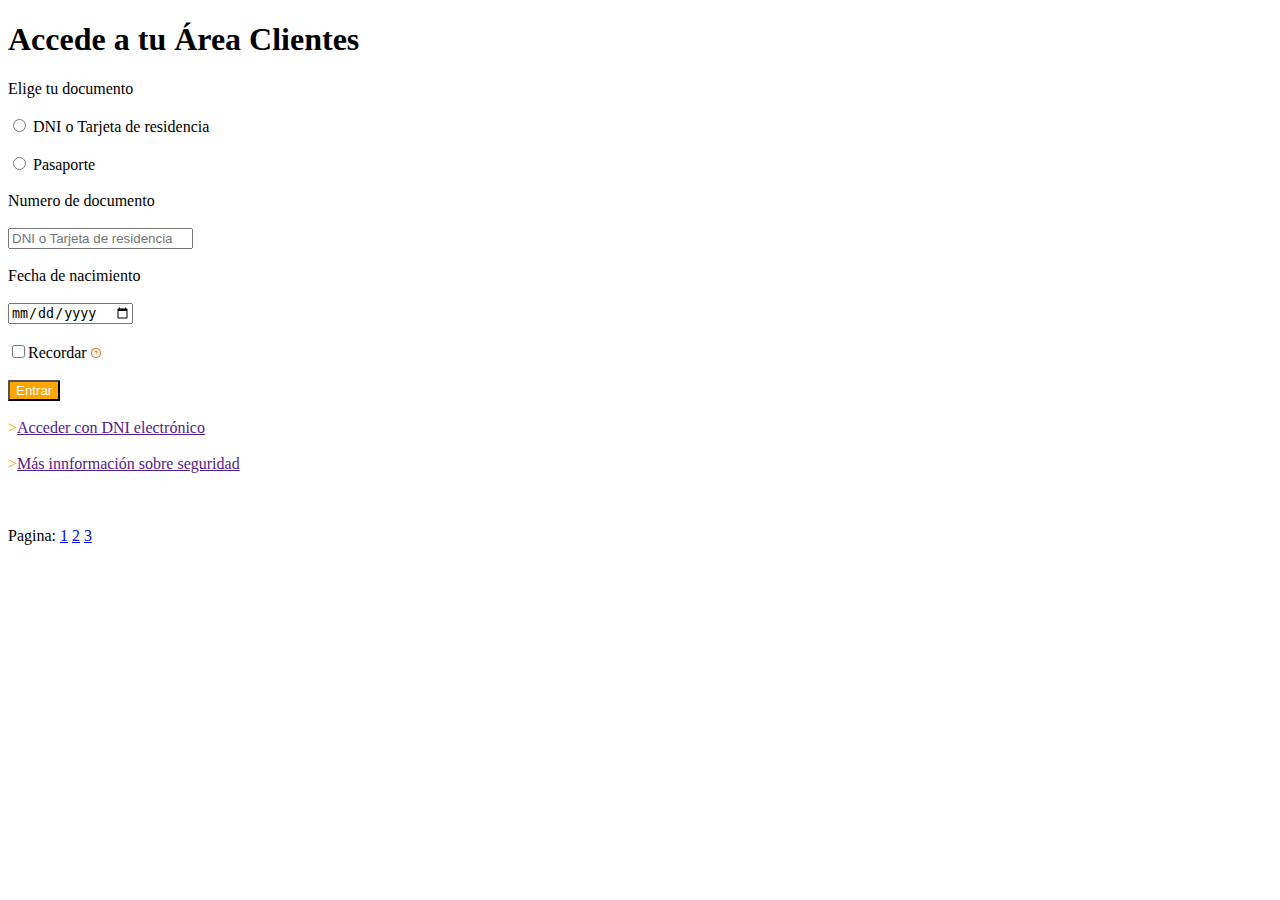
<file: index.html>
<!DOCTYPE html>
<html lang="en">
<head>
    <meta charset="UTF-8">
    <meta name="viewport" content="width=device-width, initial-scale=1.0">
    <title>Formulario1</title>
    <link rel="stylesheet" href="style.css">
</head>
<body>
   <h1>Accede a tu Área Clientes</h1>
   <p1>Elige tu documento</p1>
   <br><br>
   <input type="radio" class="orange"> DNI o Tarjeta de residencia
   <br><br>
   <input type="radio" class="orange" > Pasaporte
  <br><br>
  Numero de documento
  <br><br>
   <input placeholder="DNI o Tarjeta de residencia" type="text" name="" value="">
   <br><br>
Fecha de nacimiento 
<br><br>
<input  type="date" name="date" id="name">
<br><br>
<input type="checkbox" name="checkbox" id="checkbox">Recordar <a href="img/1.png" ><img src="img/1.png" alt="" width="10" height="10"></a>
<br><br>
<input type="button" name="entrar" placeholder="entrar" id="entrar" value="Entrar" class="orw">
<br><br>
<p1 style="color: orange;">><a href="">Acceder con DNI electrónico</a></p1>
<br><br>
<p1 style="color: orange;">><a href="">Más innformación sobre seguridad</a></p1>
<br><br><br><br>
Pagina:
<a href="index.html">1</a>
<a href="form2.html">2</a>
<a href="form3.html"> 3</a>

</body>
</html>
</file>
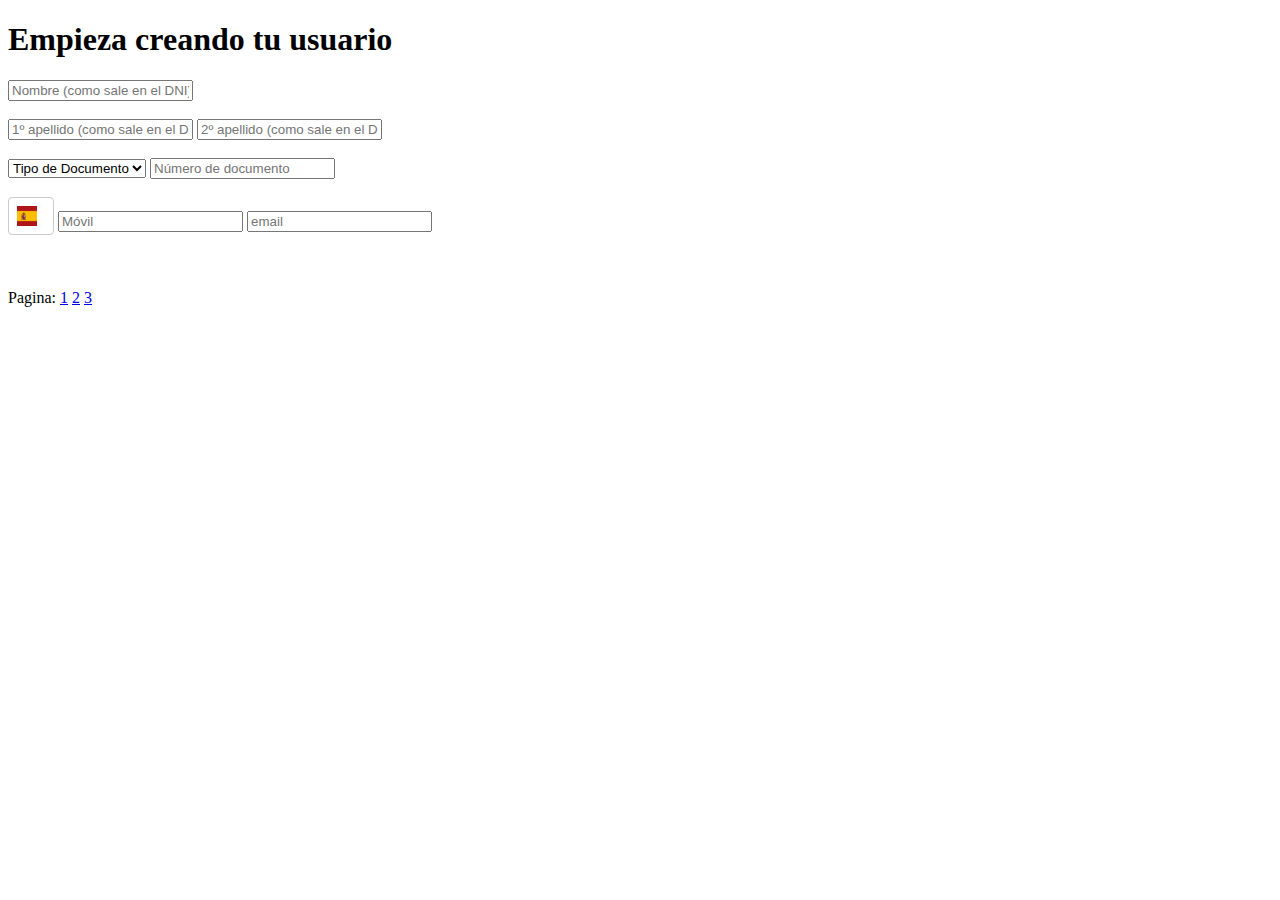
<file: form2.html>
<!DOCTYPE html>
<html lang="en">
<head>
    <meta charset="UTF-8">
    <meta name="viewport" content="width=device-width, initial-scale=1.0">
    <title>Document</title>
    <link rel="stylesheet" href="style.css">
</head>
<body>
    <h1>Empieza creando tu usuario</h1>
    <input type="text" placeholder="Nombre (como sale en el DNI)">
    <br>
    <br>
    <input type="text" placeholder="1º apellido (como sale en el DNI)">
    <input type="text" placeholder="2º apellido (como sale en el DNI)">
    <br>
    <br>
    <select name="menu" id="menu" >
        <option disabled selected>Tipo de Documento</option>
        <option>DNI</option>
        <option>NIF</option>
        <option>CERT.AEAT</option>
    </select>
    <input type="number" placeholder="Número de documento">
    <br><br>

    <div class="custom-select-wrapper">
        <div class="custom-select" id="customSelect">
          <img src="img/flag1.png" alt="Изображение">
          <span>
          </span>

        </div>
      </div>
 
    <input type="tel" placeholder="Móvil">

    <input type="email" placeholder="email">

    <br><br><br><br>
    Pagina:
    <a href="index.html">1</a>
    <a href="form2.html">2</a>
    <a href="form3.html"> 3</a>

</body>
</html>
</file>
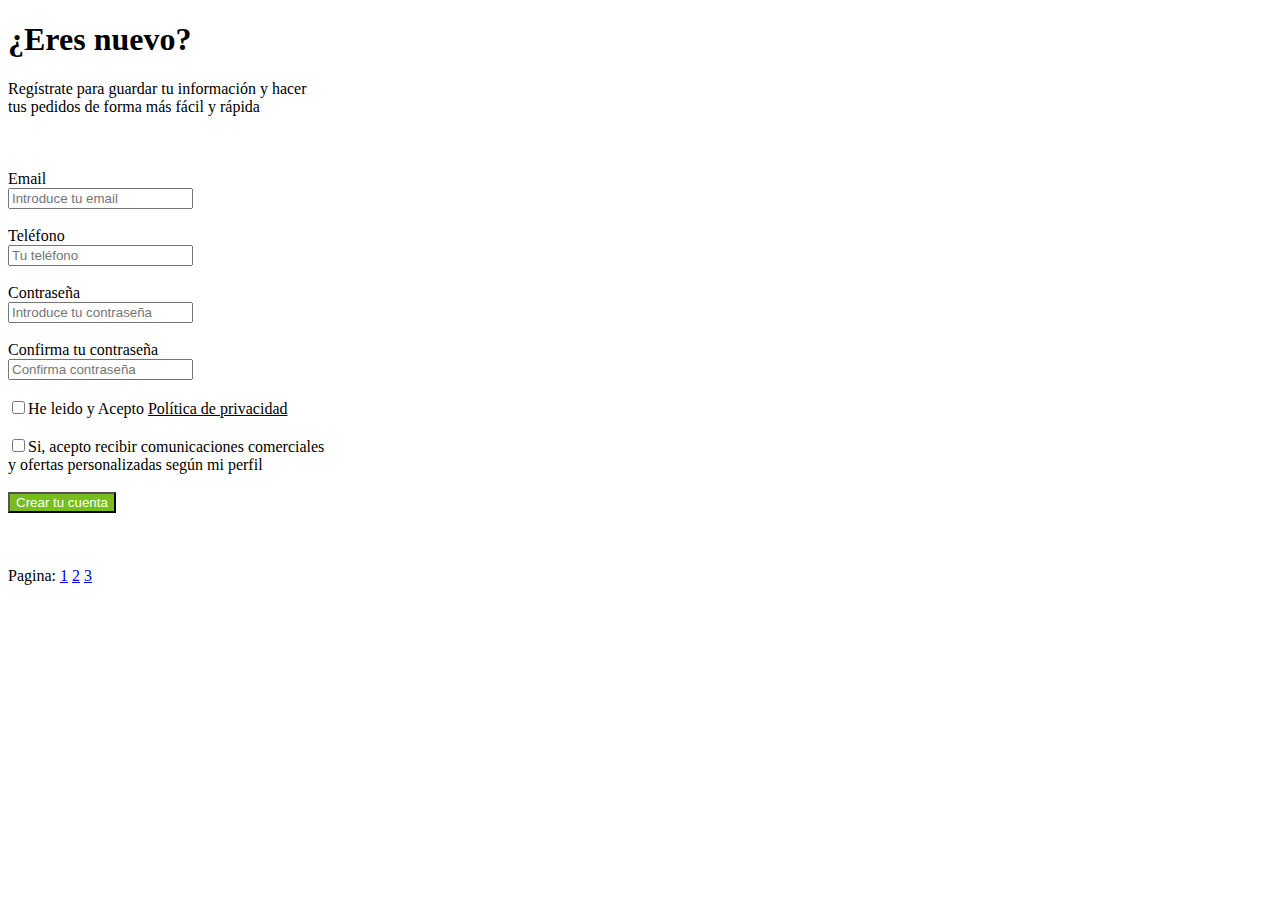
<file: form3.html>
<!DOCTYPE html>
<html lang="en">
<head>
    <meta charset="UTF-8">
    <meta name="viewport" content="width=device-width, initial-scale=1.0">
    <title>form3</title>
    <link rel="stylesheet" href="style.css">
</head>
<body>
    <h1 class="form3">¿Eres nuevo?</h1>
    <p1 class="form3">Regístrate para guardar tu información y hacer</p1>
    <br>
    <p1 class="form3">tus pedidos de forma más fácil y rápida</p1><br><br>
    <br><br>
    Email <br>
    <input type="email" placeholder="Introduce tu email">
    <br><br>
    Teléfono<br>
    <input type="tel" placeholder="Tu teléfono">
    <br><br>
    Contraseña<br>
    <input type="password" placeholder="Introduce tu contraseña">
    <br><br>
    Confirma tu contraseña<br>
    <input type="password" placeholder="Confirma contraseña">
    <br><br>
    <input type="checkbox">He leido y Acepto <u>Política de privacidad</u><br><br>
    <input type="checkbox">Si, acepto recibir comunicaciones comerciales <br>y ofertas personalizadas según mi perfil
    <br><br>
    <input type="button" name="crear" placeholder="Crea tu cuenta" id="crear" value="Crear tu cuenta" class="green">
    <br><br><br><br>
    Pagina:
    <a href="index.html">1</a>
    <a href="form2.html">2</a>
    <a href="form3.html"> 3</a>
</body>
</html>
</file>
<file: style.css>
input.orange {
    color: orange;
    background-color: orange;
}

input.green {
  color: white;
  background-color: rgb(119, 189, 28);
}

input.orw {
  color: white;
  background-color: orange;
}


  .custom-select-wrapper {
    position: relative;
    display: inline-block;
  }

  .custom-select {
    display: flex;
    align-items: center;
    border: 1px solid #ccc;
    border-radius: 4px;
    padding: 8px;
    cursor: pointer;
  }

  .custom-select img {
    width: 20px;
    height: 20px;
    margin-right: 8px;
  }

  .custom-options {
    display: none;
    position: absolute;
    top: 100%;
    left: 0;
    right: 0;
    background-color: #fff;
    border: 1px solid #ccc;
    border-radius: 4px;
    max-height: 200px;
    overflow-y: auto;
    z-index: 1;
  }

  .custom-option {
    padding: 8px;
    cursor: pointer;
    transition: background 0.3s;
  }

  .custom-option:hover {
    background-color: #f0f0f0;
  }
</file>
